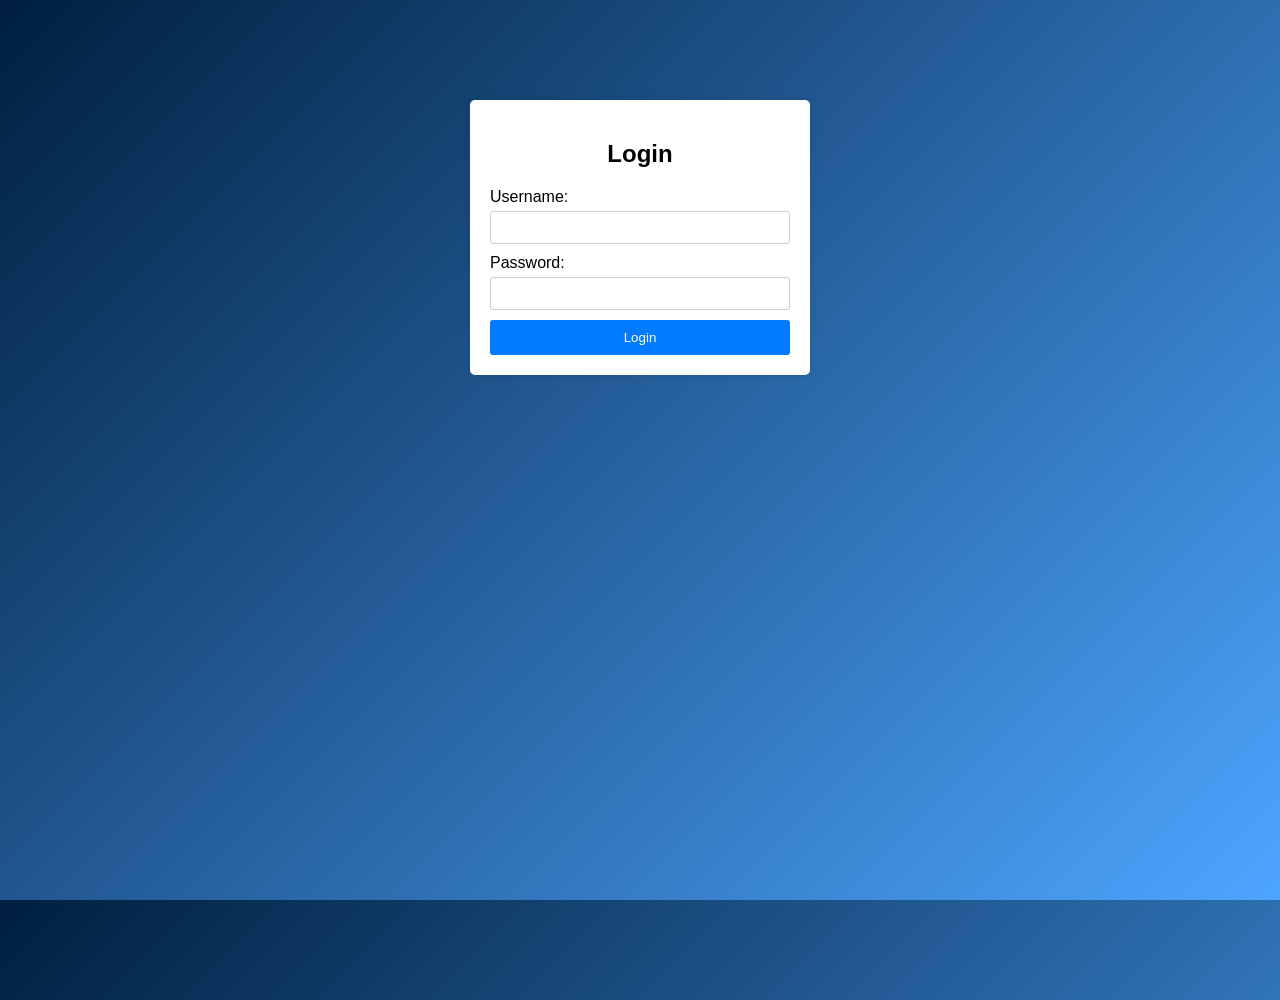
<file: login.html>
<!DOCTYPE html>
<html lang="en">
<head>
    <meta charset="UTF-8">
    <meta name="viewport" content="width=device-width, initial-scale=1.0">
    <link rel="stylesheet" href="login.css">
    <title>Login Page</title>
</head>
<body>
    <div class="container">
        <h2>Login</h2>
        <form action="/login" method="post">
            <label for="username">Username:</label>
            <input type="text" id="username" name="username" required>

            <label for="password">Password:</label>
            <input type="password" id="password" name="password" required>

            <button type="submit">Login</button>
        </form>
    </div>
</body>
</html>
</file>
<file: login.css>
html, body {
    height: 100%;
    margin: 0;
}

body {
    min-height: 100vh;
    background: linear-gradient(135deg, #001f3f 0%, #4da6ff 100%);
    font-family: Arial, sans-serif;
}

.container {
    width: 300px;
    margin: 100px auto;
    padding: 20px;
    background-color: #fff;
    box-shadow: 0 0 10px rgba(0, 0, 0, 0.1);
    border-radius: 5px;
}

.container h2 {
    text-align: center;
    margin-bottom: 20px;
}

.container label {
    display: block;
    margin-bottom: 5px;
}

.container input {
    width: 100%;
    padding: 8px;
    margin-bottom: 10px;
    border: 1px solid #ccc;
    border-radius: 3px;
    box-sizing: border-box;
}

.container button {
    width: 100%;
    padding: 10px;
    background-color: #007BFF;
    color: #fff;
    border: none;
    border-radius: 3px;
    cursor: pointer;
}

.container button:hover {
    background-color: #0056b3;
}

@media (max-width: 400px) {
    .container {
        width: 80%;
        margin: 50px auto;
    }
}
</file>
